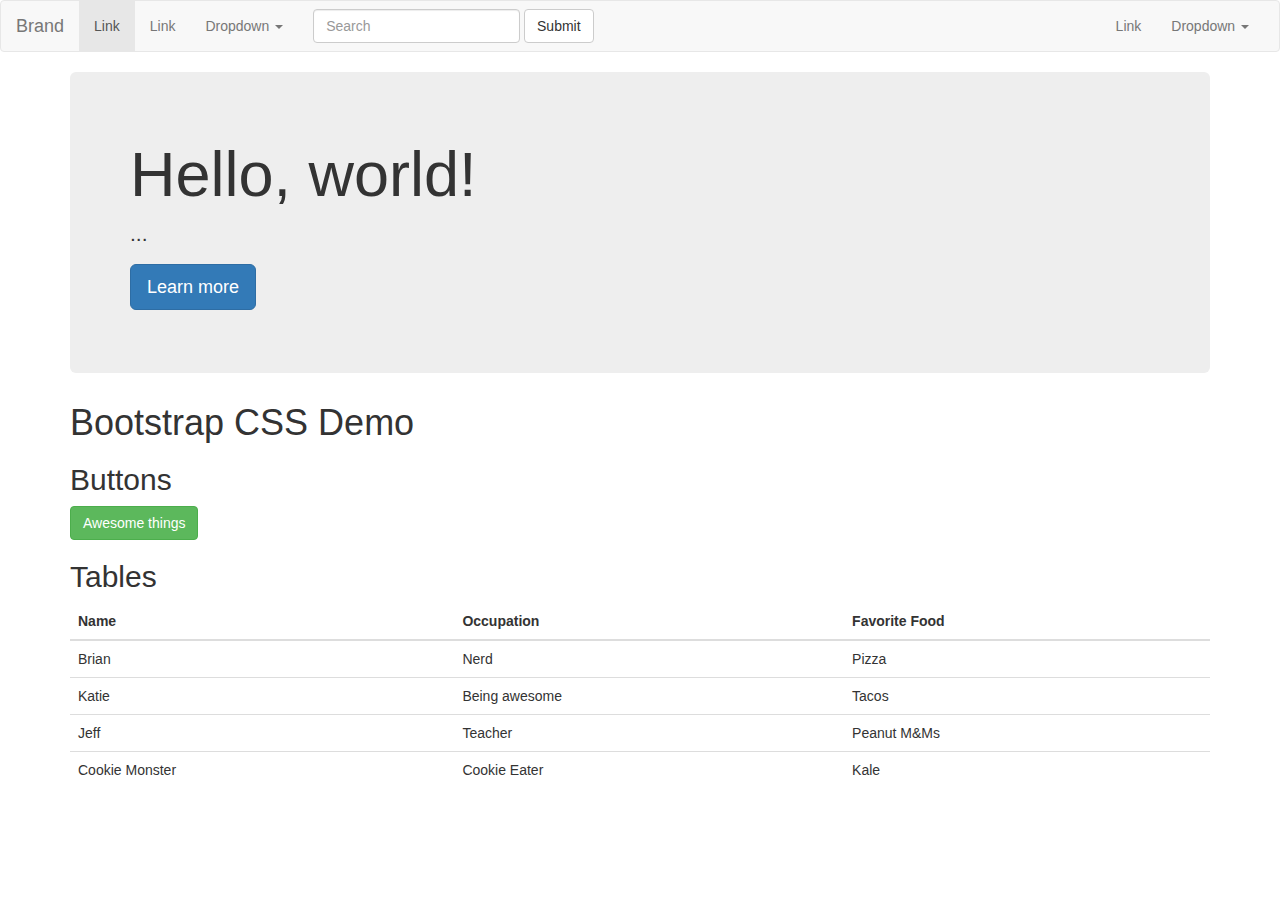
<file: css.html>
<!DOCTYPE html>
<html>
<head>
  <title>Bootstrap Me</title>
  <meta charset="UTF-8">
  <link rel="stylesheet" href="https://maxcdn.bootstrapcdn.com/bootstrap/3.3.7/css/bootstrap.min.css">
  <script src="https://ajax.googleapis.com/ajax/libs/jquery/1.12.4/jquery.min.js"></script>
  <script src="https://maxcdn.bootstrapcdn.com/bootstrap/3.3.7/js/bootstrap.min.js"></script>
</head>
<body>

  <nav class="navbar navbar-default">
    <div class="container-fluid">
      <!-- Brand and toggle get grouped for better mobile display -->
      <div class="navbar-header">
        <button type="button" class="navbar-toggle collapsed" data-toggle="collapse" data-target="#bs-example-navbar-collapse-1" aria-expanded="false">
          <span class="sr-only">Toggle navigation</span>
          <span class="icon-bar"></span>
          <span class="icon-bar"></span>
          <span class="icon-bar"></span>
        </button>
        <a class="navbar-brand" href="#">Brand</a>
      </div>

      <!-- Collect the nav links, forms, and other content for toggling -->
      <div class="collapse navbar-collapse" id="bs-example-navbar-collapse-1">
        <ul class="nav navbar-nav">
          <li class="active"><a href="#">Link <span class="sr-only">(current)</span></a></li>
          <li><a href="#">Link</a></li>
          <li class="dropdown">
            <a href="#" class="dropdown-toggle" data-toggle="dropdown" role="button" aria-haspopup="true" aria-expanded="false">Dropdown <span class="caret"></span></a>
            <ul class="dropdown-menu">
              <li><a href="#">Action</a></li>
              <li><a href="#">Another action</a></li>
              <li><a href="#">Something else here</a></li>
              <li role="separator" class="divider"></li>
              <li><a href="#">Separated link</a></li>
              <li role="separator" class="divider"></li>
              <li><a href="#">One more separated link</a></li>
            </ul>
          </li>
        </ul>
        <form class="navbar-form navbar-left">
          <div class="form-group">
            <input type="text" class="form-control" placeholder="Search">
          </div>
          <button type="submit" class="btn btn-default">Submit</button>
        </form>
        <ul class="nav navbar-nav navbar-right">
          <li><a href="#">Link</a></li>
          <li class="dropdown">
            <a href="#" class="dropdown-toggle" data-toggle="dropdown" role="button" aria-haspopup="true" aria-expanded="false">Dropdown <span class="caret"></span></a>
            <ul class="dropdown-menu">
              <li><a href="#">Action</a></li>
              <li><a href="#">Another action</a></li>
              <li><a href="#">Something else here</a></li>
              <li role="separator" class="divider"></li>
              <li><a href="#">Separated link</a></li>
            </ul>
          </li>
        </ul>
      </div><!-- /.navbar-collapse -->
    </div><!-- /.container-fluid -->
  </nav>

  <div class="container">

    <div class="jumbotron">
      <h1>Hello, world!</h1>
      <p>...</p>
      <p><a class="btn btn-primary btn-lg" href="#" role="button">Learn more</a></p>
    </div>

    <h1>Bootstrap CSS Demo</h1>

    <h2>Buttons</h2>

    <p>
      <a class="btn btn-success" href="http://golearntocode.com/">Awesome things</a>
    </p>

    <h2>Tables</h2>

    <table class="table">
      <thead>
        <tr>
          <th>Name</th>
          <th>Occupation</th>
          <th>Favorite Food</th>
        </tr>
      </thead>
      <tbody>
        <tr>
          <td>Brian</td>
          <td>Nerd</td>
          <td>Pizza</td>
        </tr>
        <tr>
          <td>Katie</td>
          <td>Being awesome</td>
          <td>Tacos</td>
        </tr>
        <tr>
          <td>Jeff</td>
          <td>Teacher</td>
          <td>Peanut M&Ms</td>
        </tr>
        <tr>
          <td>Cookie Monster</td>
          <td>Cookie Eater</td>
          <td>Kale</td>
        </tr>
      </tbody>
    </table>
  </div>
</body>
</html>
</file>
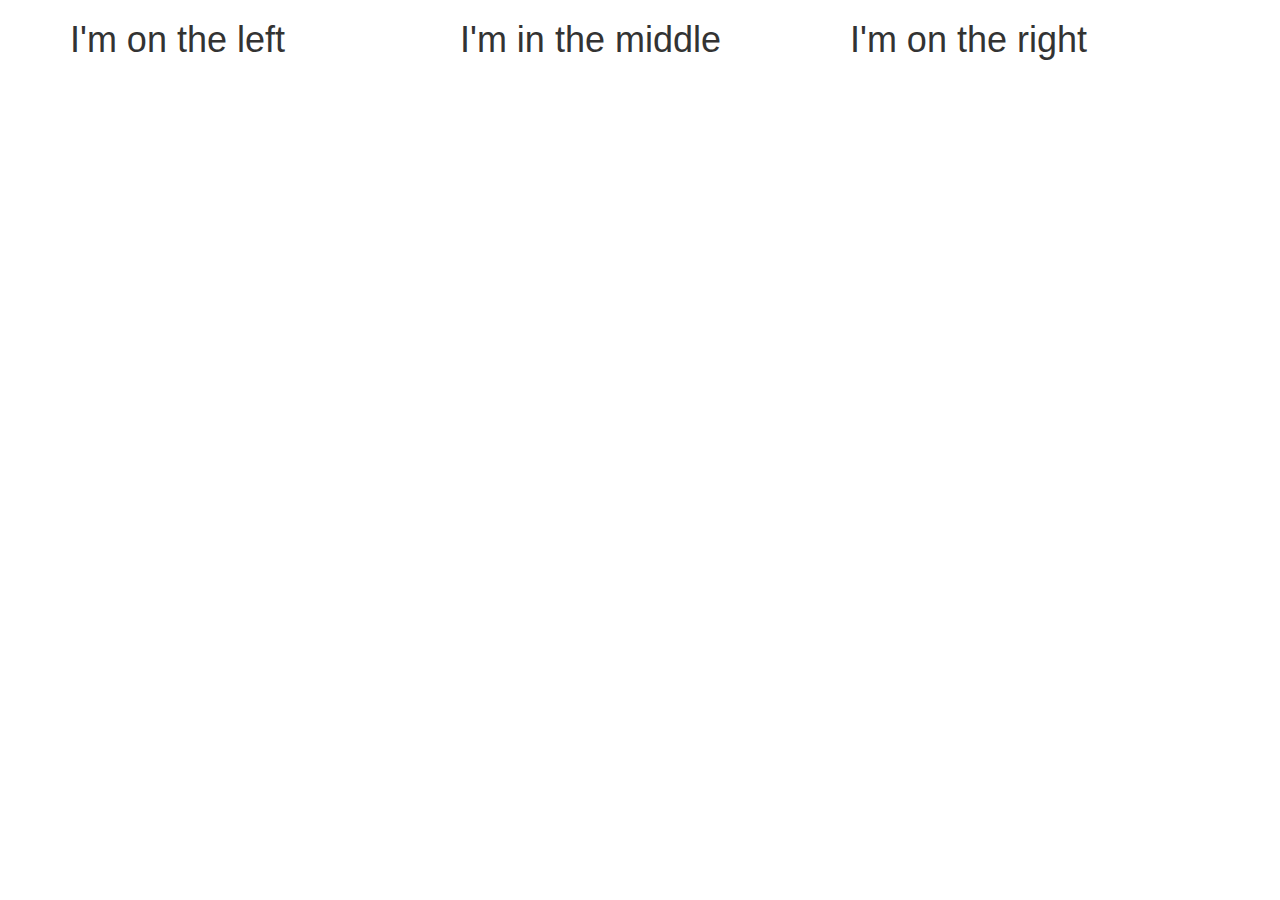
<file: start.html>
<!DOCTYPE html>
<html>
<head>
  <title>Bootstrap Me</title>
  <meta charset="UTF-8">
  <link rel="stylesheet" href="http://maxcdn.bootstrapcdn.com/bootstrap/3.3.7/css/bootstrap.min.css">
  <link rel="stylesheet" href="styles.css">
  <script src="https://ajax.googleapis.com/ajax/libs/jquery/1.12.4/jquery.min.js"></script>
  <script src="https://maxcdn.bootstrapcdn.com/bootstrap/3.3.7/js/bootstrap.min.js"></script>
</head>
<body>
  <div class="container">
    <div class="row">
      <div class="col-md-4">
        <h1>I'm on the left</h1>
      </div>
      <div class="col-md-4">
        <h1>I'm in the middle</h1>
      </div>
      <div class="col-md-4">
        <h1>I'm on the right</h1>
      </div>
    </div>
  </div>
</body>
</html>
</file>
<file: styles.css>
.jumbotron {
  /*background-image: url("Will Landess Kellogg Picture.jpg");
  background-repeat: no-repeat;
  background-size: auto 100%;
  background-position: left center;*/
  color: black;
  text-align: center;
  font-family: 'Merriweather', serif;
}

.btn-primary {
  color: #fff;
  background-color: navy;
  border-color: navy;
}

.btn-success {
  color: #fff;
  background-color: red;
  border-color: red;
}

#BainText {
  color: red;
  font-weight: bold;
  font-family: arial;
}

#MLBText {
  color: navy;
  font-weight: bold;
  font-family: arial;
}

h4 {
  font-family: 'Montserrat', sans-serif;
  color: black;
  font-weight: bold;
}

.img-responsive {
  margin: 0 auto;
}

#KelloggPic {
  height: 260px;
  width: 260px;
  border-radius: 15%;
  overflow: hidden;
}
.navbar-brand {
  font-size: 16pt;
  font-weight: bold;
  background-color: #98AFC7;
}

.navbar-nav {
  font-family: 'Montserrat', sans-serif;
  font-weight: bolder;
  font-size: 16pt;
}
</file>
